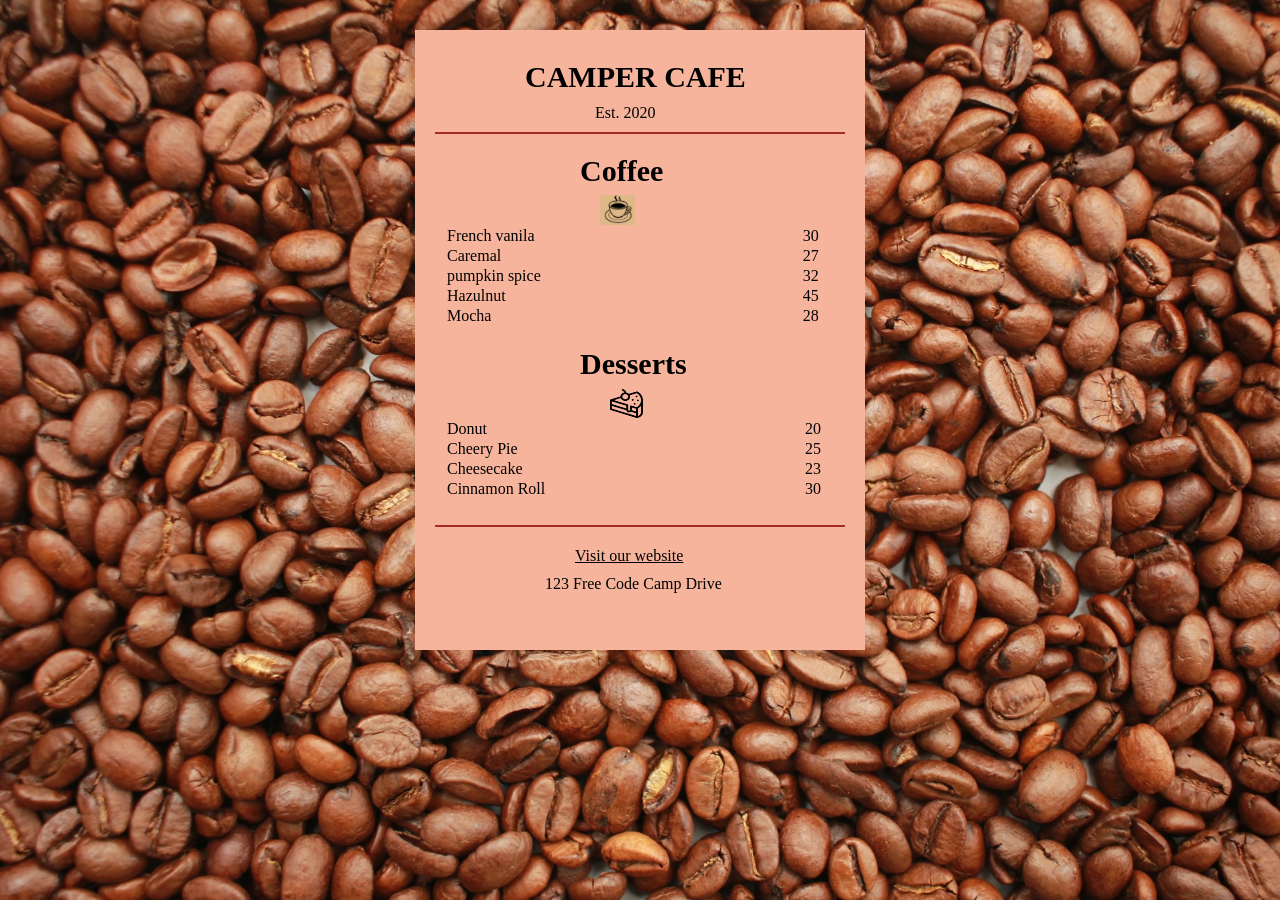
<file: index.html>
<!DOCTYPE html>
<html lang="en">

<head>
    <meta charset="UTF-8">
    <meta name="viewport" content="width=device-width, initial-scale=1.0">
    <title>Cafe Coffee</title>
    <link rel="stylesheet" href="style.css">
</head>

<body>
    <nav>
        <div class="main">
            <span class="a1">CAMPER CAFE</span>
            <span class="a2">Est. 2020</span>
            <hr>
            <h1>Coffee</h1>
            <img src="cup.jpg" alt="error" class="a3">
            <table class="a4">
                <tr>
                    <td>French vanila</td>
                    <td>30</td>
                </tr>
                <tr>
                    <td>Caremal</td>
                    <td>27</td>
                </tr>
                <tr>
                    <td>pumpkin spice</td>
                    <td>32</td>
                </tr>
                <tr>
                    <td>Hazulnut</td>
                    <td>45</td>
                </tr>
                <tr>
                    <td>Mocha</td>
                    <td>28</td>
                </tr>
            </table>
            <h1>Desserts</h1>
            <img src="deserts.png" alt="error" class="a5">
            <table class="a4">
                <tr>
                    <td>Donut</td>
                    <td>20</td>
                </tr>
                <tr>
                    <td>Cheery Pie</td>
                    <td>25</td>
                </tr>
                <tr>
                    <td>Cheesecake</td>
                    <td>23</td>
                </tr>
                <tr>
                    <td>Cinnamon Roll</td>
                    <td>30</td>
                </tr>
            </table>
            <hr style="margin-top: 25px;">
            <a href="https://www.cafecoffeeday.com/" class="a6">Visit our website</a>
            <span class="a7">123 Free Code Camp Drive</span>
            
        </div>
    </nav>
</body>

</html>
</file>
<file: style.css>
* {
            margin: 0;
            padding: 0;
            box-sizing: border-box;
        }
        nav{
            height: 100vh;
            width: 100vw;
            height: 100vh;
            width: 100vw;
            background-image: url(bens.jpg);
            background-size: cover;
            display: flex;
            justify-content: center;
        }
        .main{
            height: 620px;
            width: 450px;
            background-color: rgb(247, 180, 156);
            margin-top: 30px;
            padding-top: 30px;
            display: flex;
            flex-direction: column;
        }
        .a1{
            margin-left: 110px;
            font-weight: bolder;
            font-size: 30px;
        }
        .a2{
            margin-left: 180px;
            margin-top: 10px;
        }
        hr{
            margin-top: 10px;
            border: 1px solid brown;
            width: 410px;
            margin-left: 20px;
        }
        h1{
            font-size: 30px;
            margin-left:165px;
            margin-top: 20px;
        }
        .a3{
            height: 30px;
            width: 35px;
            margin-left: 185px;
            margin-top: 7px;
        }
        .a4{
            margin-left: 30px;
            cursor: pointer;
        }
        .a5{
            height: 29px;
            width: 33px;
            margin-left: 195px;
            margin-top: 8px;
        }
        .a6{
            margin-top: 20px;
            margin-left: 160px;
            color: black;
            cursor: pointer;
            
        }
        .a7{
            margin-top: 10px;
            margin-left: 130px;
        }
</file>
